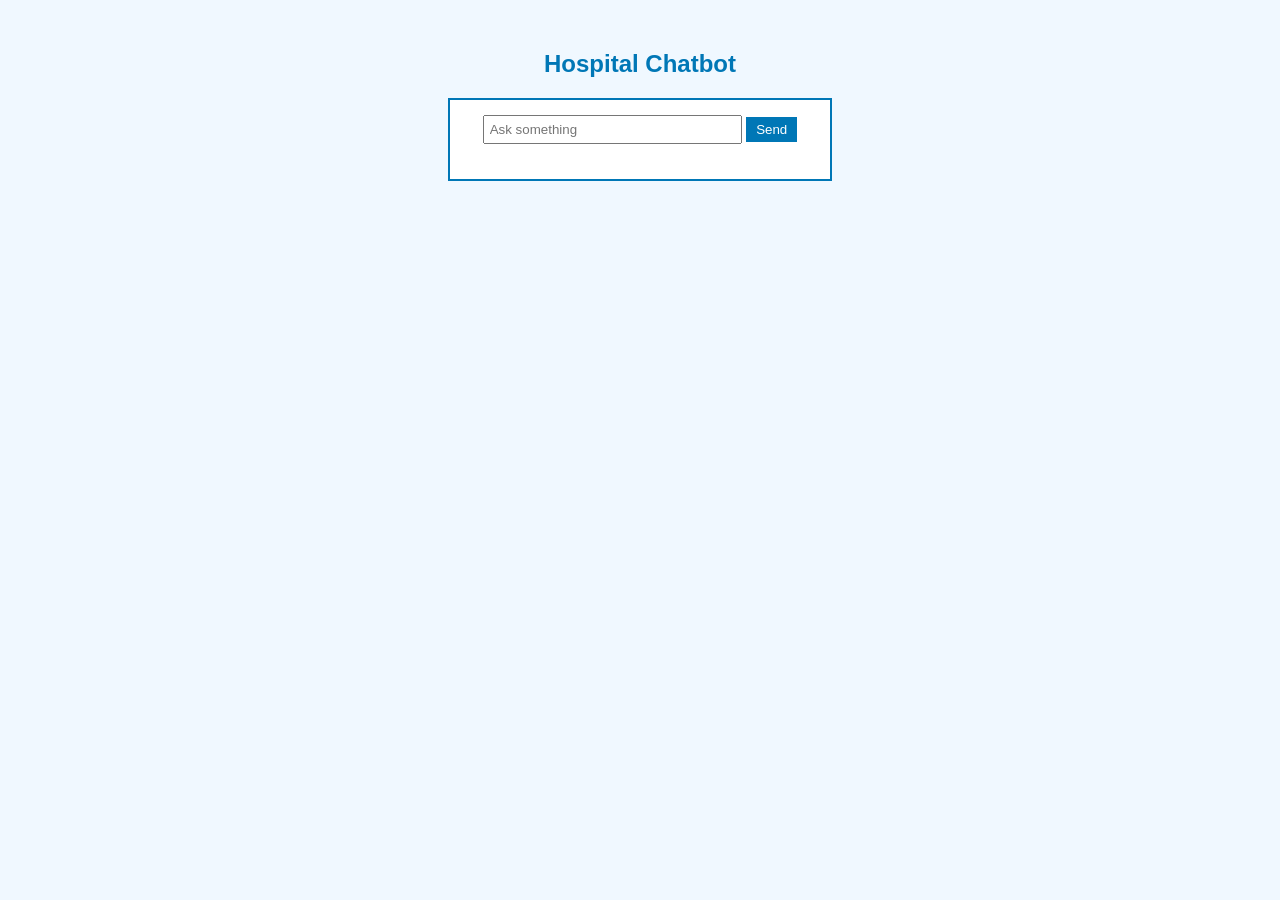
<file: index.html>
<!DOCTYPE html>
<html>
<head>
    <title>Hospital Chatbot</title>
    <link rel="stylesheet" href="style.css">
</head>

<body>

    <h2>Hospital Chatbot</h2>

    <div id="chatbox">

        <input type="text" id="userInput" placeholder="Ask something">

        <button onclick="chat()">Send</button>

        <div id="output"></div>

    </div>

    <script src="script.js"></script>

</body>
</html>
</file>
<file: style.css>
body{
    font-family: Arial;
    text-align: center;
    margin-top: 50px;
    background-color: #f0f8ff;
}

#chatbox{
    width: 350px;
    margin: auto;
    border: 2px solid #0077b6;
    padding: 15px;
    background-color: white;
}

input{
    width: 70%;
    padding: 5px;
}

button{
    padding: 5px 10px;
    background-color: #0077b6;
    color: white;
    border: none;
}

#output{
    margin-top: 20px;
    text-align: left;
}

h2{
    color: #0077b6;
}
</file>
